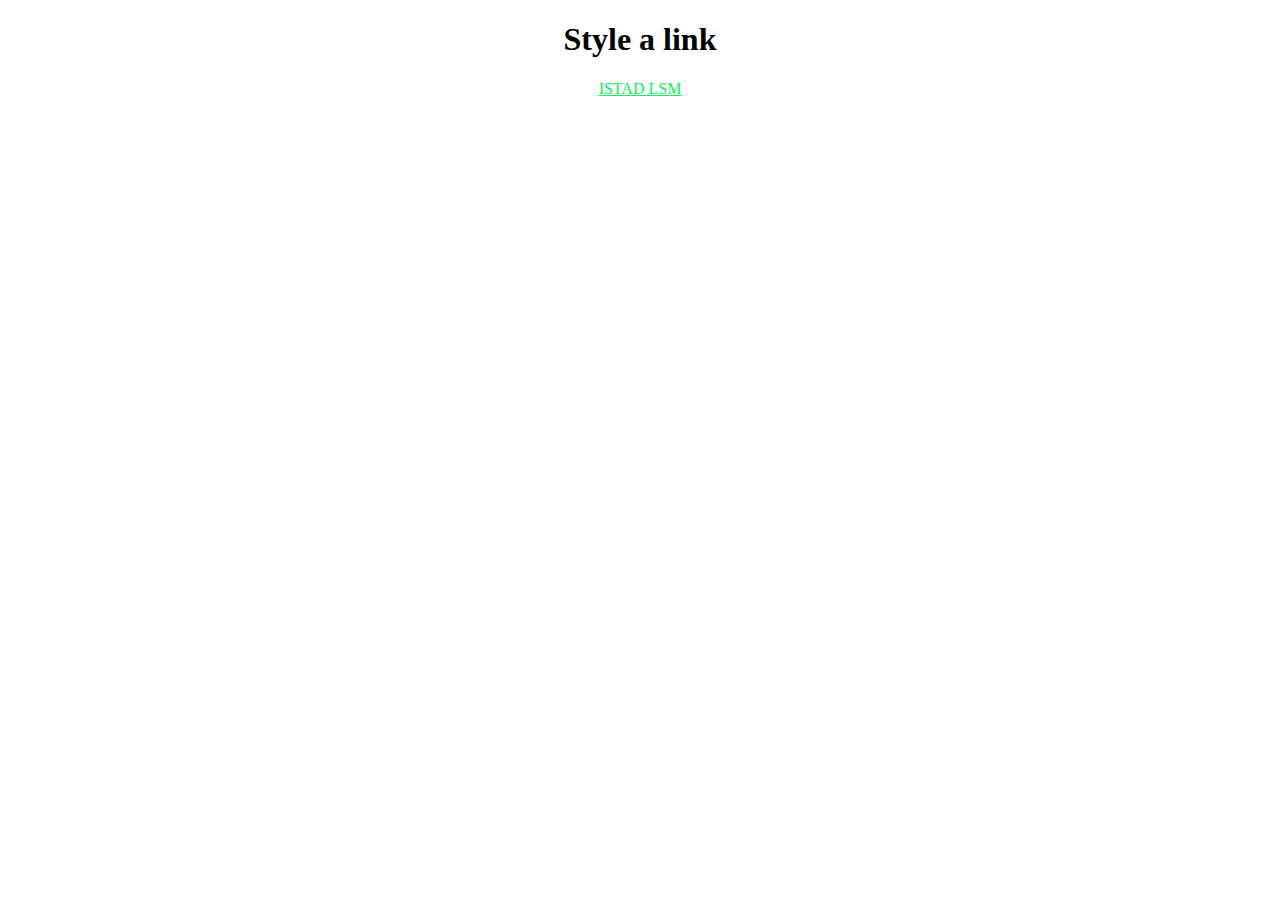
<file: Frontend/CSS/Link/index.html>
<!DOCTYPE html>
<html lang="en">

<head>
    <meta charset="UTF-8">
    <meta name="viewport" content="width=device-width, initial-scale=1.0">
    <title>Document</title>
    <link rel="stylesheet" href="main.css">
</head>

<body>
    <main class="container">
        <section class="link" >
            <h1>Style a link</h1>
            <a href="https://www.cstad.edu.kh" target="_blank">ISTAD LSM</a>
        </section>
    </main>
</body>

</html>
</file>
<file: Frontend/CSS/Link/main.css>
/* 1- CSS Link style */
a {
    color: rgb(67, 12, 231);  
}

a:link {
  color: rgb(16, 239, 87);
}

.link {
    text-align: center;
}

a:active {
    color: rgb(11, 10, 10);
}

a:visited{
    color: rgb(241, 10, 37);
    text-decoration: underline;
}
a:hover {
    color: rgb(167, 37, 228)
}
</file>
